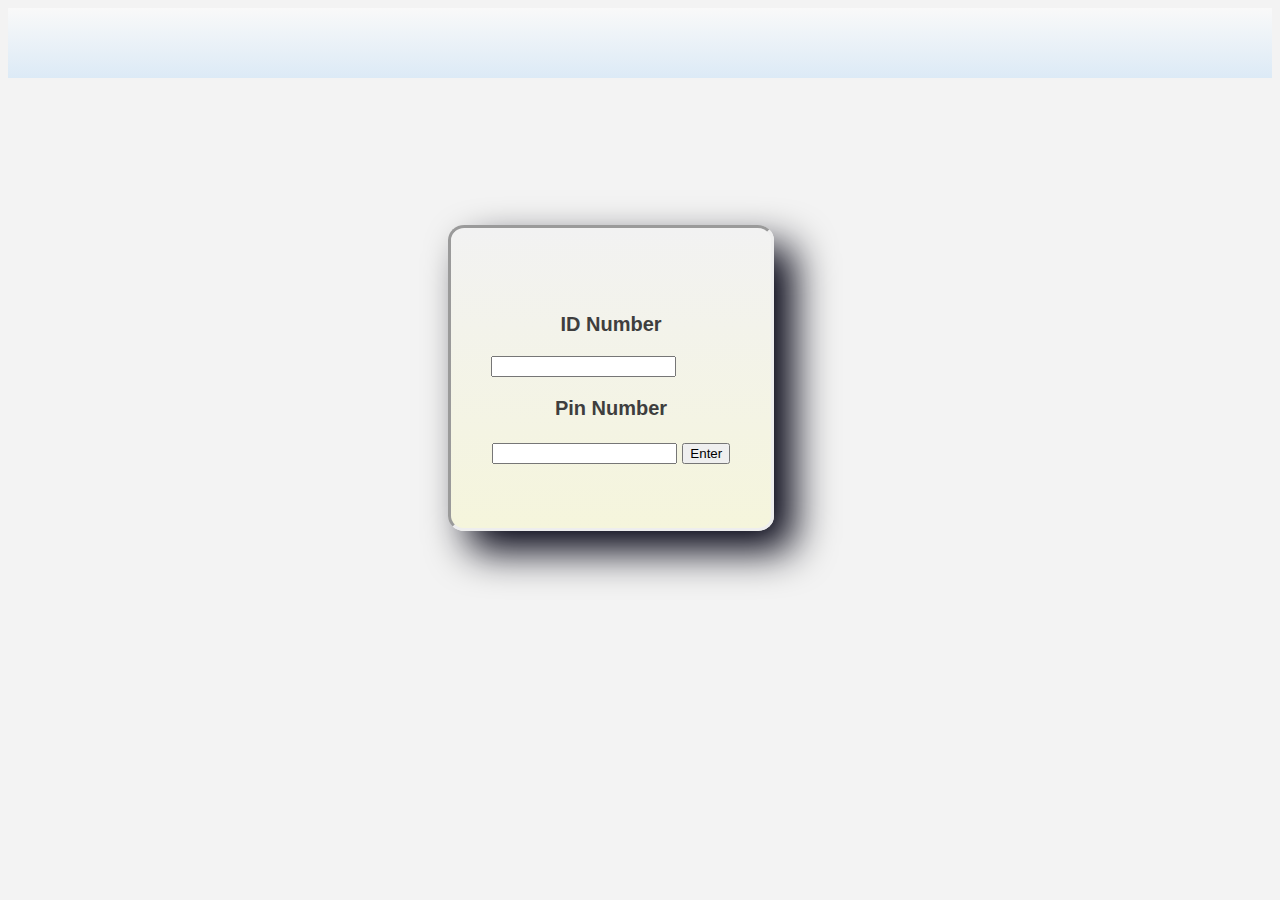
<file: index.html>
<!DOCTYPE html>
<html>
<head>
	<meta charset="UTF-8">
	<meta name="viewport" content="width=device-width, initial-scale=1.0">
	<link rel="stylesheet" type="text/css" href="https://necolas.github.io/normalize.css/8.0.0/normalize.css">
	<link rel="stylesheet" type="text/css" href="style.css">
	<script type="text/javascript" src="login.js"></script>
	<title> Log-in </title>
</head>
<body onload="initialize()">
	<div id="page-header"></div>
		<div id="menuModal">

			<p>ID Number</p>  <input type="text" id="idNumber">
			<p>Pin Number</p> <input type="text" id="pinNumber">
			<button id="loginButton">Enter</button>
			<p></p>

		</div>

		

</body>
</html>
</file>
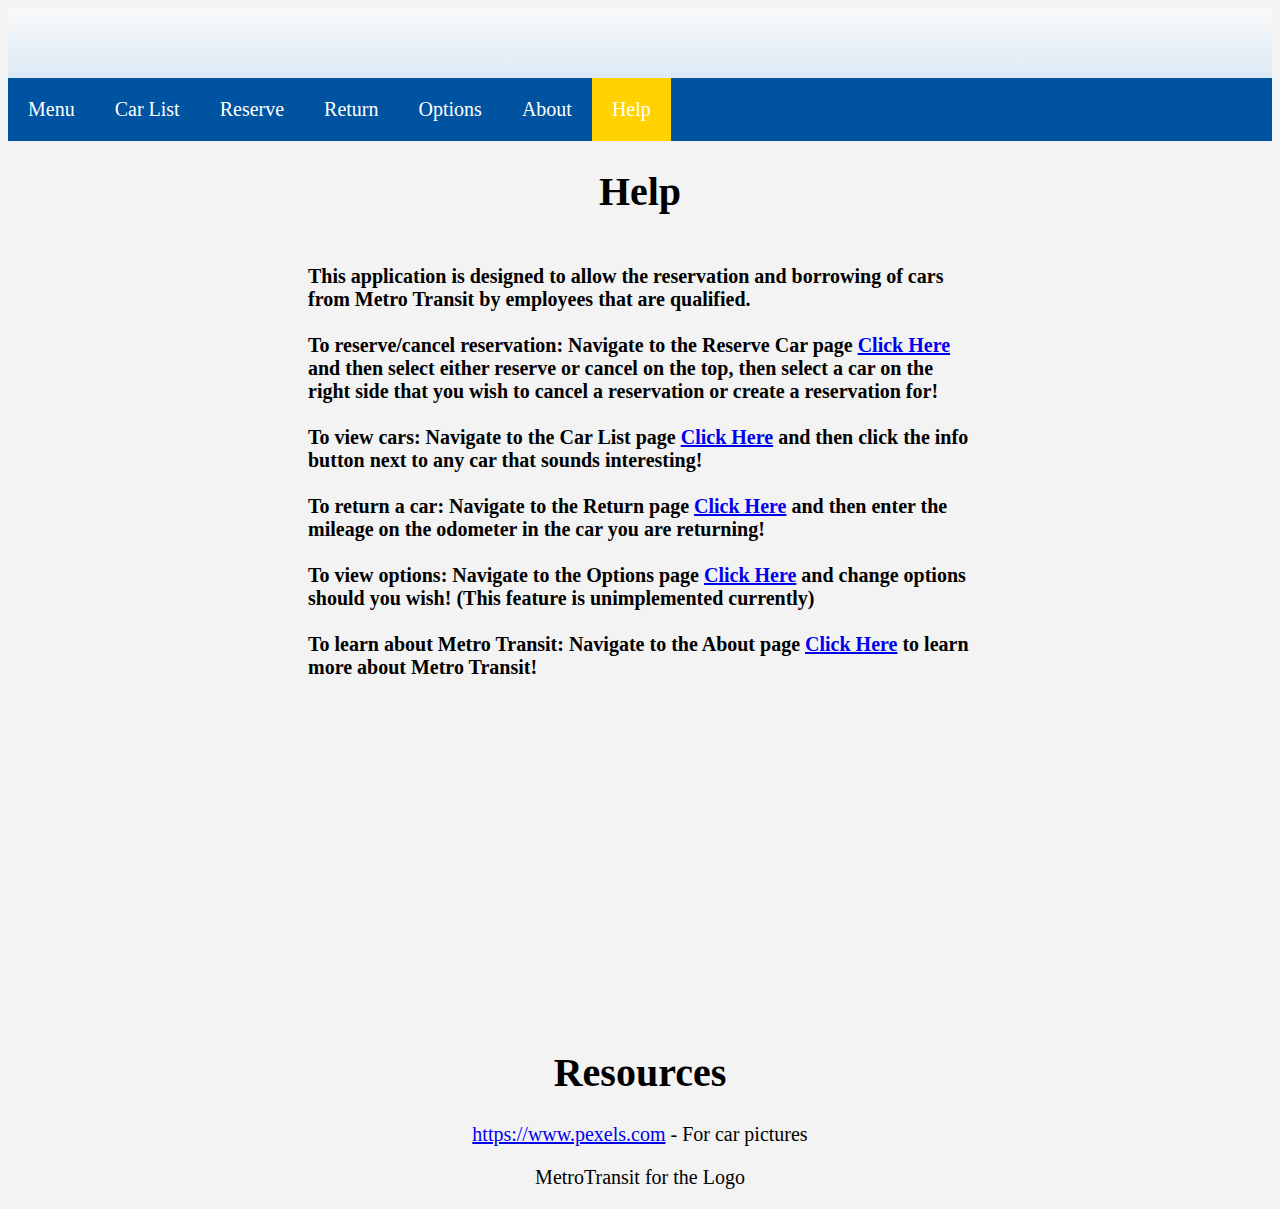
<file: help.html>
<!DOCTYPE html>
<html>
<head>
	<meta charset="UTF-8">
	<meta name="viewport" content="width=device-width, initial-scale=1.0">
	<link rel="stylesheet" type="text/css" href="https://necolas.github.io/normalize.css/8.0.0/normalize.css">
	<link rel="stylesheet" type="text/css" href="style.css">
	<title>Help</title>
</head>
<body>
	<div id="page-header"></div>
	<div class="flex-container">
		  <ul class="navigation">
		    <li><a href="menu.html">Menu</a></li>
		    <li><a href="car_list.html">Car List</a></li>
		    <li><a href="reserve_car.html">Reserve</a></li>
		    <li><a href="return_car.html">Return</a></li>
		    <li><a href="options.html">Options</a></li>
		    <li><a href="about.html">About</a></li>
		    <li><a class="active" href="help.html">Help</a></li>
		  </ul>
	</div>
	<div>
		<h1 id="title">Help</h1>
		<p class="intro">
			This application is designed to allow the reservation and borrowing of cars from Metro Transit by employees that are qualified.
            <br><br>
            To reserve/cancel reservation: Navigate to the Reserve Car page <a href="reserve_car.html"> Click Here</a>  and then select either reserve or cancel on the top, then select a car on the right side that you wish to cancel a reservation or create a reservation for!
            <br><br>
            To view cars: Navigate to the Car List page <a href="car_list.html"> Click Here</a>  and then click the info button next to any car that sounds interesting!
            <br><br>
            To return a car: Navigate to the Return page <a href="return_car.html"> Click Here</a>  and then enter the mileage on the odometer in the car you are returning!
            <br><br>
            To view options: Navigate to the Options page <a href="options.html"> Click Here</a> and change options should you wish! (This feature is unimplemented currently)
            <br><br>
            To learn about Metro Transit: Navigate to the About page <a href="about.html"> Click Here</a> to learn more about Metro Transit!
            <iframe width="560vw" height="315vw" src="https://www.youtube.com/embed/TqeAKdxmBPk" frameborder="0" allow="autoplay; encrypted-media" allowfullscreen></iframe>
		</p>
		<div style="text-align: center;">
		<h1>Resources</h1>
		<a href="https://www.pexels.com">https://www.pexels.com</a> - For car pictures
		<p>MetroTransit for the Logo</p>
		</div>
	</div>
</body>
</html>
</file>
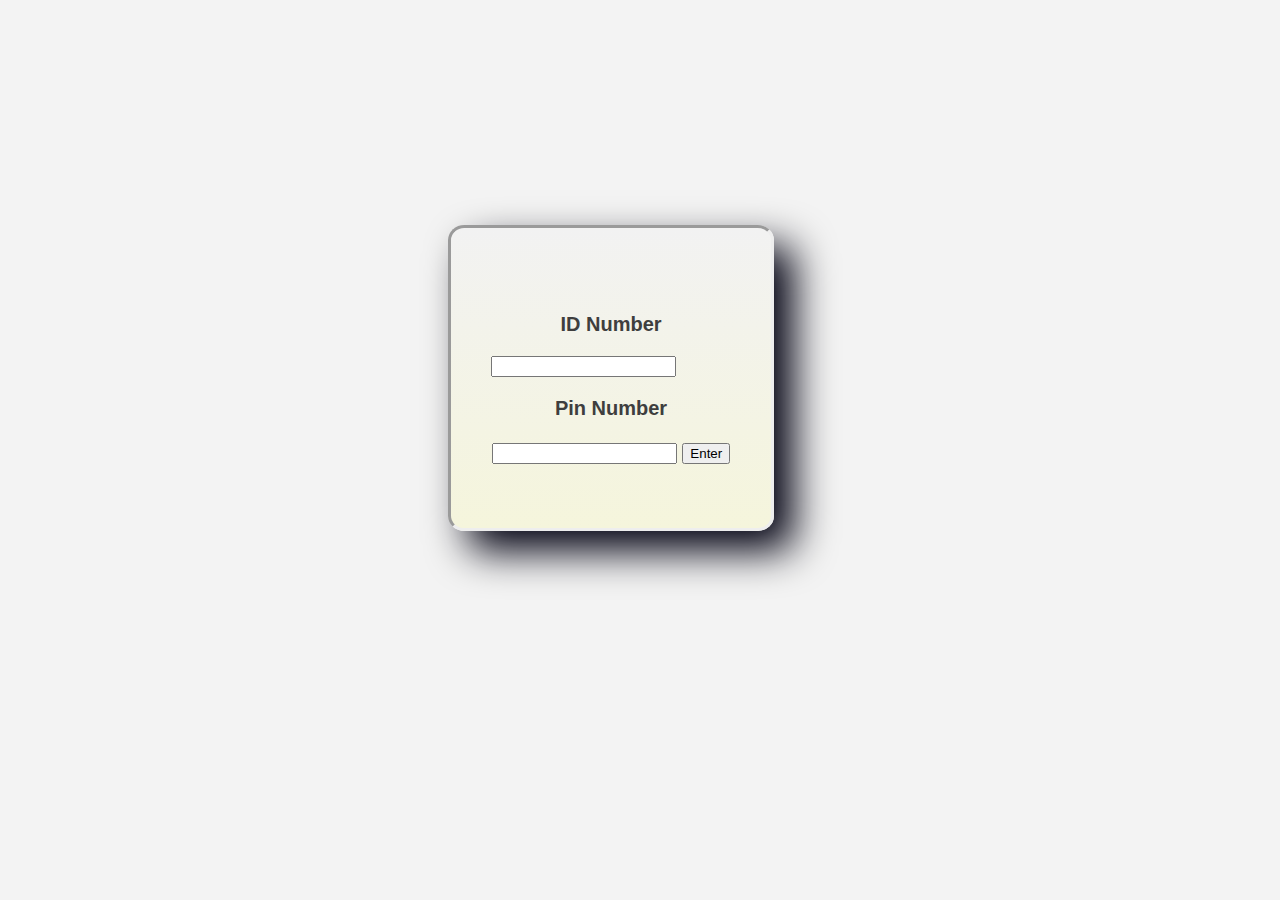
<file: index.html.html>
<!DOCTYPE html>
<html>
<head>
	<meta charset="UTF-8">
	<meta name="viewport" content="width=device-width, initial-scale=1.0">
	<link rel="stylesheet" type="text/css" href="https://necolas.github.io/normalize.css/8.0.0/normalize.css">
	<link rel="stylesheet" type="text/css" href="style.css">
	<script type="text/javascript" src="login.js"></script>
	<title> Log-in </title>
</head>
<body onload="initialize()">
		<div id="menuModal">

			<p>ID Number</p>  <input type="text" id="idNumber">
			<p>Pin Number</p> <input type="text" id="pinNumber">
			<button id="loginButton">Enter</button>
			<p></p>

		</div>

		

</body>
</html>
</file>
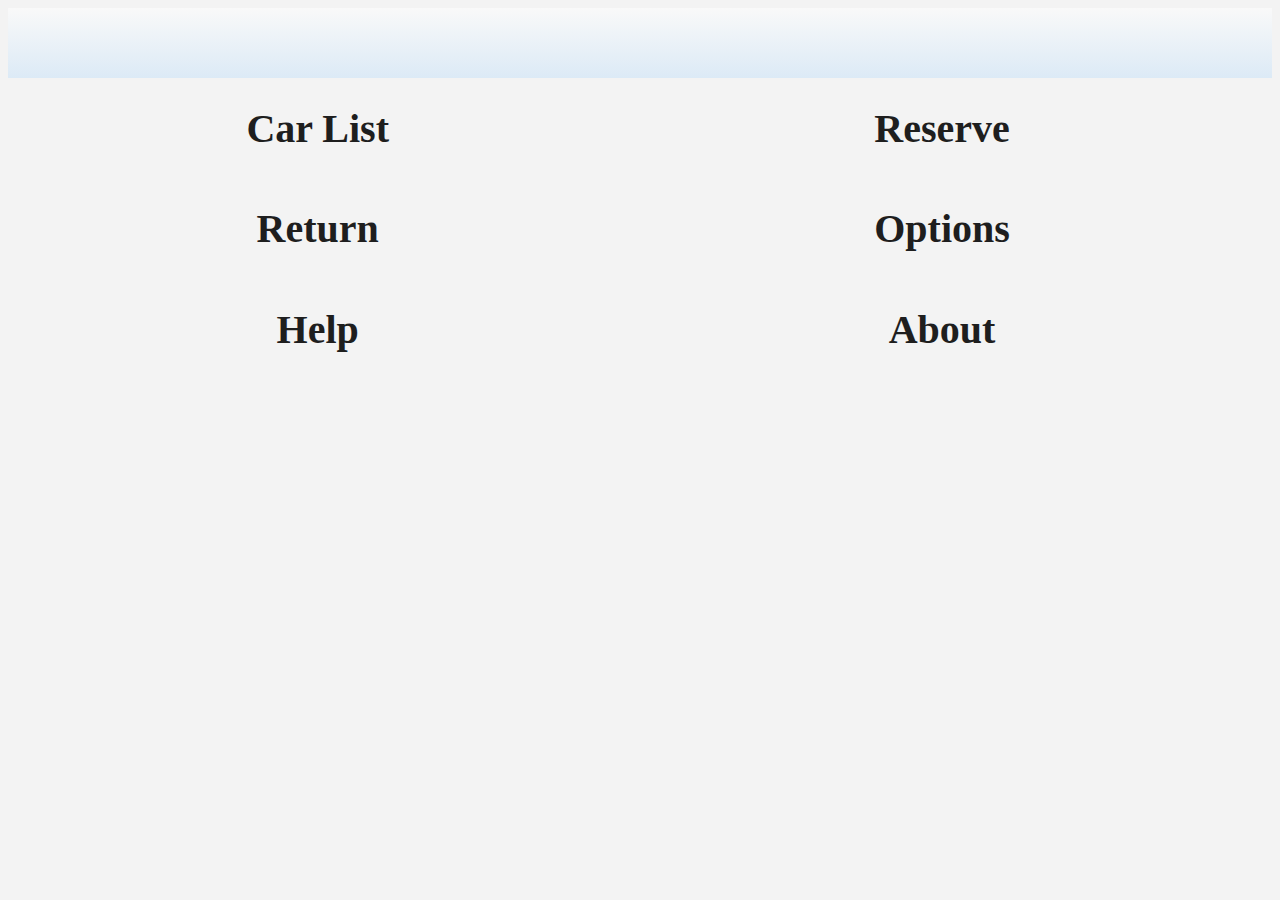
<file: menu.html>
<!DOCTYPE html>
<html>
<head>
	<title>Main Menu</title>
	<meta charset="UTF-8">
	<meta name="viewport" content="width=device-width, initial-scale=1.0">
	<link rel="stylesheet" type="text/css" href="https://necolas.github.io/normalize.css/8.0.0/normalize.css">
	<link rel="stylesheet" type="text/css" href="style.css">
	<script type="text/javascript" src="menu.js"></script>
</head>
<body onload="initialize()">
	<div id="page-header"></div>
	<div id='mainMenu'>

		<div class='width50'> 
			<h1 id="carListMenu">
				<a class="linkItem" href="car_list.html">Car List</a>
			</h1>
		</div>

		<div class='width50'> 
			<h1 id="reserveMenu">
				<a class="linkItem" href="reserve_car.html">Reserve</a>
			</h1>
		</div>

		<div class='width50'> 
			<h1 id="returnMenu">
				<a class="linkItem" href="return_car.html">Return</a>
			</h1>
		</div>

		<div class='width50'> 
			<h1 id="optionsMenu">
				<a class="linkItem" href="options.html">Options</a>
			</h1>
		</div>

		<div class='width50'> 
			<h1 id="helpMenu">
				<a class="linkItem" href="help.html">Help</a>
			</h1>
		</div>

		<div class='width50'> 
			<h1 id="aboutMenu">
				<a class="linkItem" href="about.html">About</a>
			</h1>
		</div>

	</div>
</body>
</html>
</file>
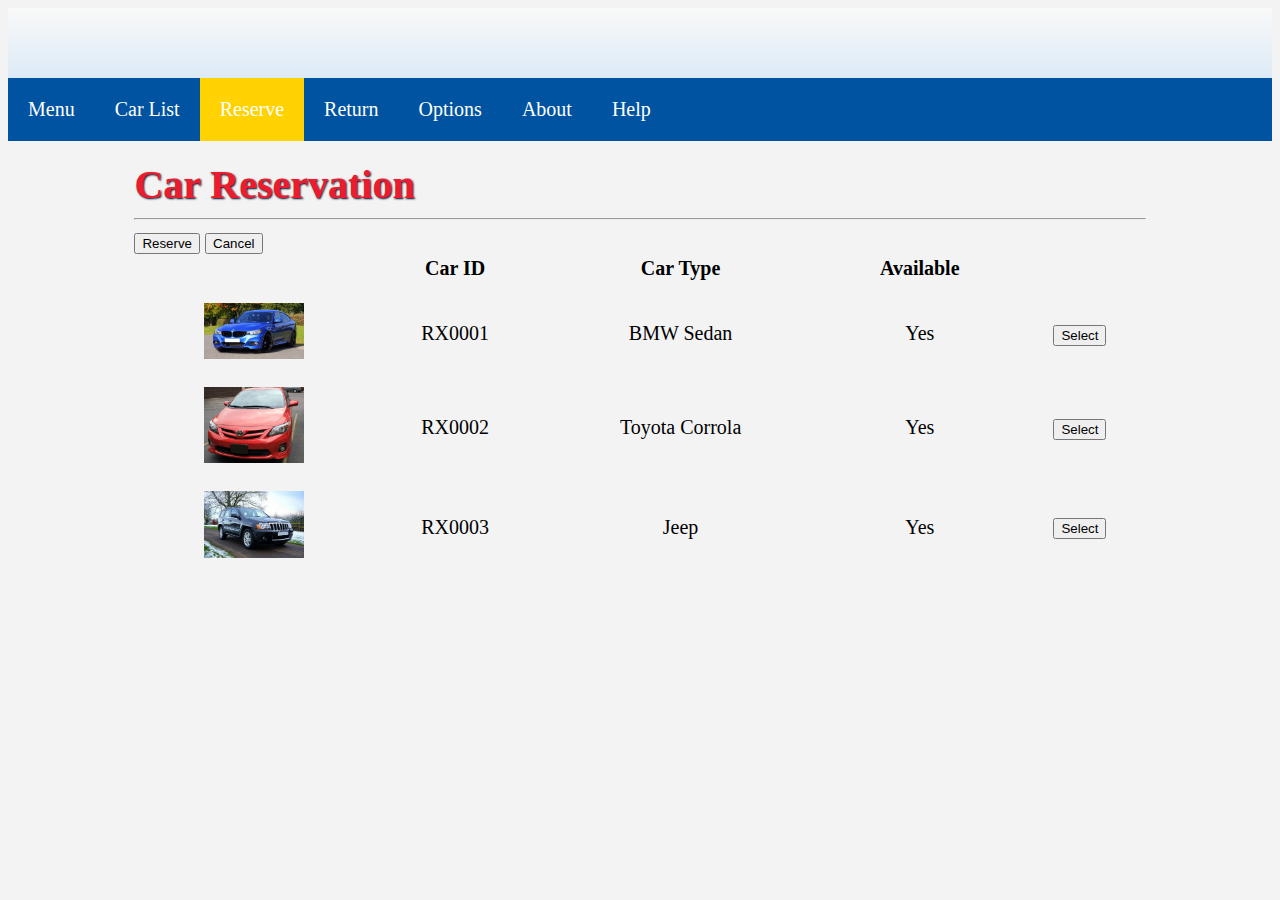
<file: reserve_car.html>
<!DOCTYPE html>
<html>
<head>
	<meta charset="UTF-8">
	<meta name="viewport" content="width=device-width, initial-scale=1.0">
	<link rel="stylesheet" type="text/css" href="https://necolas.github.io/normalize.css/8.0.0/normalize.css">
	<link rel="stylesheet" type="text/css" href="style.css">
	<link rel="stylesheet" type="text/css" href="reserve.css">
	<script type="text/javascript" src="reserve_car.js"></script>
	<style type="text/css">
		#imageModal {
			display: none;
		}
	</style>
	<title> Reserve </title>
</head>
<body onload='autoInit()'>
	<div id="page-header"></div>
	<div class="flex-container">
		  <ul class="navigation">
		    <li><a href="menu.html">Menu</a></li>
		    <li><a href="car_list.html">Car List</a></li>
		    <li><a class="active" href="reserve_car.html">Reserve</a></li>
		    <li><a href="return_car.html">Return</a></li>
		    <li><a href="options.html">Options</a></li>
		    <li><a href="about.html">About</a></li>
		    <li><a href="help.html">Help</a></li>
		  </ul>
	</div>
	<div id="wrapper">
	<h1 class="textShadow">Car Reservation</h1>
	<hr/>
	<button id="reserveClick" type="button">Reserve</button>
	<button id="cancelClick" type="button">Cancel</button>
	<div id="carTableDisplay" class="smoothOpen">
	<table class="carTable">
		<tr>
			<th></th>
			<th>Car ID</th>
			<th>Car Type</th>
			<th>Available</th>
		</tr>
		<tr>
			<td><img class="iconSlide" src="images/blue-bmw-sedan.jpg" width="100vw" alt="blue sedan" onclick="imageModalOpen(0)"/></td>
			<td>RX0001</td>
			<td>BMW Sedan</td>
			<td>Yes</td>
			<td><button class="selectClick">Select</button></td>
		</tr>
		<tr>
			<td><img class="iconSlide" src="images/toyota-corrola.jpg" width="100vw" alt="red toyota corrola" onclick="imageModalOpen(1)"/></td>
			<td>RX0002</td>
			<td>Toyota Corrola</td>
			<td>Yes</td>
			<td><button class="selectClick">Select</button></td>
		</tr>
		<tr>
			<td><img class="iconSlide" src="images/jeep.jpg" width="100vw" alt="jeep" onclick="imageModalOpen(2)"/></td>
			<td>RX0003</td>
			<td>Jeep</td>
			<td>Yes</td>
			<td><button class="selectClick">Select</button></td>
		</tr>
	</table>
	</div>

	<div id="reservedTableDisplay" class="smoothOpen">
	<table class="carTable">
		<tr>
			<th></th>
			<th>Car ID</th>
			<th>Car Type</th>
			<th>Date</th>
		</tr>
		<tr>
			<td><img class="iconSlide" src="images/white-acura-sedan.jpg" width="100vw" alt="white-acura-sedan" onclick="imageModalOpen(3)"/></td>
			<td>RX0006</td>
			<td>Acura Sedan</td>
			<td>June 6th, 12:00PM</td>
			<td><button class="cancelReservationClick" onclick='removeTable()'>Cancel</button></td>
		</tr>
	</table>
	</div>

	<div id="imageModal">
		<img class="imgSlide" src="images/blue-bmw-sedan.jpg" alt="blue sedan" width="50%" />
		<img class="imgSlide" src="images/toyota-corrola.jpg" alt="red toyota corrola" width="50%"/>
		<img class="imgSlide" src="images/jeep.jpg" alt="jeep" width="50%"/>
		<img class="imgSlide" src="images/white-acura-sedan.jpg" alt="white-acura-sedan" width="50%"/>
	</div>

	<div id="userAgreement" class="modal">
		<div class="modal-content">
			<h2>User Agreement</h2>
			<h3>Date:</h3> <input type="date" id="dateInput"> 
			<h3>Time:</h3> <input type="time" id="timeInput">
			<p>By accepting the terms and agreement, you accept full responsibility of taking one of the vehicle belonging to MetroTransit as transportation. Nunc quis ullamcorper quam. Quisque gravida porttitor turpis, quis tempus lacus vulputate cursus. Nullam lobortis ut arcu sed mollis. Nulla lacinia orci quis consequat varius. Fusce sagittis varius tincidunt. Phasellus eu auctor felis. Maecenas finibus, mauris vitae iaculis mattis, urna felis fermentum enim, sed commodo eros lacus sed ex. Sed facilisis ac leo et mattis. Phasellus et suscipit urna. Etiam varius quam vel condimentum porttitor. Aenean consequat posuere nibh et accumsan. Aenean lobortis sed enim a elementum. Donec mattis fermentum consectetur.</p>
			<p>Aliquam id neque vel mi vestibulum dictum. Suspendisse egestas enim ligula, scelerisque congue augue bibendum ut. Maecenas dapibus tristique risus, eget malesuada tellus maximus tincidunt. Ut id erat faucibus, sagittis est at, tempor leo. Nunc elementum gravida nunc, sit amet hendrerit velit iaculis at. Proin tempor massa ac volutpat lacinia. Integer viverra, felis vel tristique imperdiet, lorem ligula porta massa, dignissim bibendum nisi turpis in mi. In hac habitasse platea dictumst. Nullam ut commodo diam. Praesent mattis scelerisque lacus nec commodo.</p>
			<button id="acceptClick">Accept</button> <button id="declineClick">Decline</button>
		</div>
	</div>

	<div id="userAgreement" class="modal">
		<div class="modal-content">
		</div>
	</div>
		
	</div>
</body>
</html>
</file>
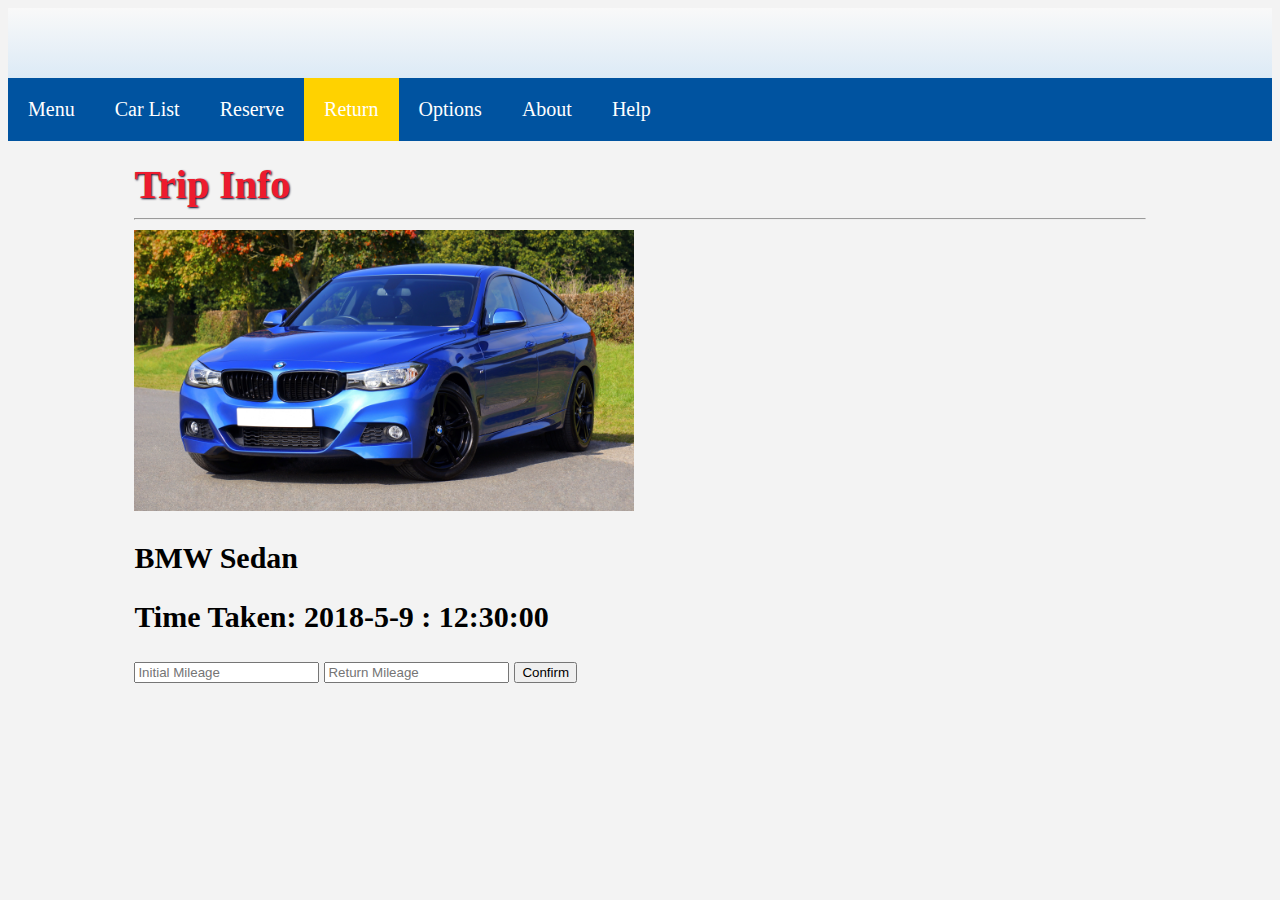
<file: return_car.html>
<!DOCTYPE html>
<html>
<head>
	<meta charset="UTF-8">
	<meta name="viewport" content="width=device-width, initial-scale=1.0">
	<link rel="stylesheet" type="text/css" href="https://necolas.github.io/normalize.css/8.0.0/normalize.css">
	<link rel="stylesheet" type="text/css" href="style.css">
	<script type="text/javascript" src="return_car.js"></script>
	<title>Return</title>

</head>
<body onload="autoInit()">
	<div id="page-header"></div>
	<div class="flex-container">
		<ul class="navigation">
		    <li><a href="menu.html">Menu</a></li>
		    <li><a href="car_list.html">Car List</a></li>
		    <li><a href="reserve_car.html">Reserve</a></li>
		    <li><a class="active" href="return_car.html">Return</a></li>
		    <li><a href="options.html">Options</a></li>
		    <li><a href="about.html">About</a></li>
		    <li><a href="help.html">Help</a></li>
		</ul>
	</div>
	<div id="wrapper">
		<h1 class="textShadow">Trip Info</h1>
		<hr/>
		<img class="iconSlide" src="images/blue-bmw-sedan.jpg" width="500vw" alt="blue sedan"/>
		<h2>BMW Sedan</h2>
		<h2>Time Taken: 2018-5-9 : 12:30:00</h2>
		<input id="initialInput" type="number" placeholder="Initial Mileage">
		<input id="returnInput" type="number" placeholder="Return Mileage">
		<button id="returnButton">Confirm</button>
		<br/>
	</div>
</body>
</html>
</file>
<file: style.css>
html {
	margin: 0;
	padding: 0;
	font-size: 62.5%;
}

body {
	font-size: 2rem;
	background-color: #f3f3f3;
}

table {
	border: 2px solid black;
}

#returnStuff {
	display: none;
}

#idNumber {
	display: block;
}

.width50 {
	display: inline-block;
	width: 49%;
	margin: 0;
	padding: 0;
	text-align: center;
}

.center {
	margin: 0;
	padding: 0;
	position: absolute;
	top: 35%;
	left: 45%;
}

/*Main Menu CSS*/
.animate1:hover {
	animation: shake 1s;
	animation-iteration-count: infinite;
}

.linkItem {
	text-decoration: none;
	color: #1e1e1e;
}

.linkItem:hover {
	color: #ce2222;
	text-shadow: 2px 2px 4px #000011;
}

#menuModal {
	height: 12em;
	width: 12em;
	text-align: center;
	position: absolute;
	top: 25%;
	left: 35%;
	

	align-content: center;

	padding: 2em 2em 1em 2em;
	background: linear-gradient(to bottom, #f2f2f2, #F5F5DC);
	color: #3e3e3e;
	box-shadow: 1em 1em 2em #000011;
	border-radius: 5%;
	border-style: inset;

	font-family: Arial, sans-serif;
	font-weight: bold;
}
/*NavBar Table CSS*/
ul {
	list-style-type: none;
	margin: 0;
	padding: 0;
	overflow: hidden;
	background-color: #333;
}

li {
	float: left;
}

li a {
	display: block;
	color: white;
	text-align: center;
	padding: 14px 16px;
	text-decoration: none;
}

li a:hover:not(.active) {
	/*background-color: #111;*/
}

.active {
	background-color: rgb(255,210,0);
}

.intro {

	color: blackst	;
	font-weight: bold;
	align-content: center;
	margin: 50px 300px;
}

#title{
	text-align: center;

}
/*Global CSS*/
#page-header {
	position: relative;
	top: 0;
	left: 0;
	width: 100%;
	margin: 0;
	padding: 35px 0px 35px 0px;
	text-align: center;
	background-image: url('https://www.metrotransit.org/Images/MetroTransitLogo.svg'), linear-gradient(to bottom, #f9f9f9, #dceaf6);
	background-repeat: no-repeat, repeat;
	color: #f9f9f9;
	text-shadow: 2px 2px 4px #000011;
	position: relative;
	
}
/*Navigation header*/
.flex-container  {
  display: flex;
  flex-direction: row;
  justify-content: space-between;
  align-items: center;
  background: #0053a0;
}

.navigation {
  list-style: none;
  margin: 0; 
  
  background: rgb(0,83,160);
  
  display: -webkit-box;
  display: -moz-box;
  display: -ms-flexbox;
  display: -webkit-flex;
  display: flex;
  
  -webkit-flex-flow: row wrap;
  justify-content: flex-end;
}

.navigation a {
  text-decoration: none;
  display: block;
  padding: 1em;
  color: white;
}
.navigation a:hover:not(.active) {
  background-color: #3d87cc;
  color: white; 
  border-top-right-radius: 2em;
  border-top-left-radius: 2em;
  border-bottom-right-radius: 2em;
  border-bottom-left-radius: 2em;

}
.navigation a:visited {
	color: black;
}
.navigation a:active {
	color: blue;
}


@media all and (max-width: 800px) {
  .navigation {
    justify-content: space-around;
  }
}

@media all and (max-width: 600px) {
  .navigation {
    -webkit-flex-flow: column wrap;
    flex-flow: column wrap;
    padding: 0;
  }
  
  .navigation a { 
    text-align: center; 
    padding: 10px;
    /*border-top: 1px solid rgba(255,255,255,0.3); 
    border-bottom: 1px solid rgba(0,0,0,0.1); */
  }

  
  .navigation li:last-of-type a {
    border-bottom: none;
  }
}

#page-footer {
	position: absolute;
	bottom: 0;
	left: 0;
	width: 100%;
	margin: 0;
	padding: 35px 0px 35px 0px;
	text-align: center;
	background-image: linear-gradient(to bottom, #dceaf6, #f9f9f9); 
	color: #f9f9f9;
	text-shadow: 2px 2px 4px #000011;
}

.modal { /*creates a black background*/
	display: none;
	position: fixed;
	
	z-index: 1;
	top: 0;
	left: 0;
	width: 100%;
	height: 100%;
	overflow: auto;
	background-color: rgba(100,100,100,0.8);
}

.modal-content {
	padding: 0;

	z-index: 2;
	background-color: beige;
	width: 80%;
	margin: 0 auto;

	border: 2px inset;

	animation-name: smoothOpen;
	animation-duration: 1s;

}
/*Reserve Table CSS*/
.carTable {
	border:	none;
	width: 100%;
}

.carTable tr, .carTable tr td, .carTable tr th {
	padding-bottom: 1em;
	text-align: center;
}

#reservedTableDisplay {
	display: none;
}

.smoothOpen {
	animation: smoothOpen;
	animation-duration: 1s;
}

/*Media Queries*/
@media only screen and (max-width: 600px) {
    .width50 {
  		width: 100%;
  		font-size: 1.7rem;
    }

    #menuModal {
    	left: 15%;
    }
}

/*Keyframes: Animation and Transition*/
@keyframes smoothOpen {
	from {opacity: 0;}
	to {opacity: 1;}
}

@keyframes shake { /*unused*/
	30%, 60%, 90% { transform: translate(1px, 1px) rotate(0deg); }
    10%, 50%, 70%, 100% { transform: translate(-1px, -1px) rotate(-1deg); }
    0%, 20%, 40%, 80% { transform: translate(0px, 0px) rotate(1deg); }

}

#imageModal {
	display: none;
	position: fixed;
	
	z-index: 1;
	top: 0;
	left: 0;
	width: 100%;
	height: 100%;
	overflow: auto;
	background-color: rgba(0,0,0,0.8);
}

.imgSlide {
	display: none;
}

.displayBlock {
	display: inline-block;
}

#wrapper {
	margin: 0 10%;
}

.textShadow {
	color: rgb(237,27,46);
	text-shadow: 1px 1px 2px #000022;
	margin: 0.5em 0 0 0;
}
</file>
<file: reserve.css>
#imageModal {
	display: none;
	position: fixed;
	
	z-index: 1;
	top: 0;
	left: 0;
	width: 100%;
	height: 100%;
	overflow: auto;
	background-color: rgba(0,0,0,0.8);
}

.imgSlide {
	display: none;
}

.displayBlock {
	display: inline-block;
}

#wrapper {
	margin: 0 10%;
}

.textShadow {
	color: rgb(237,27,46);
	text-shadow: 1px 1px 2px #000022;
	margin: 0.5em 0 0 0;
}
</file>
